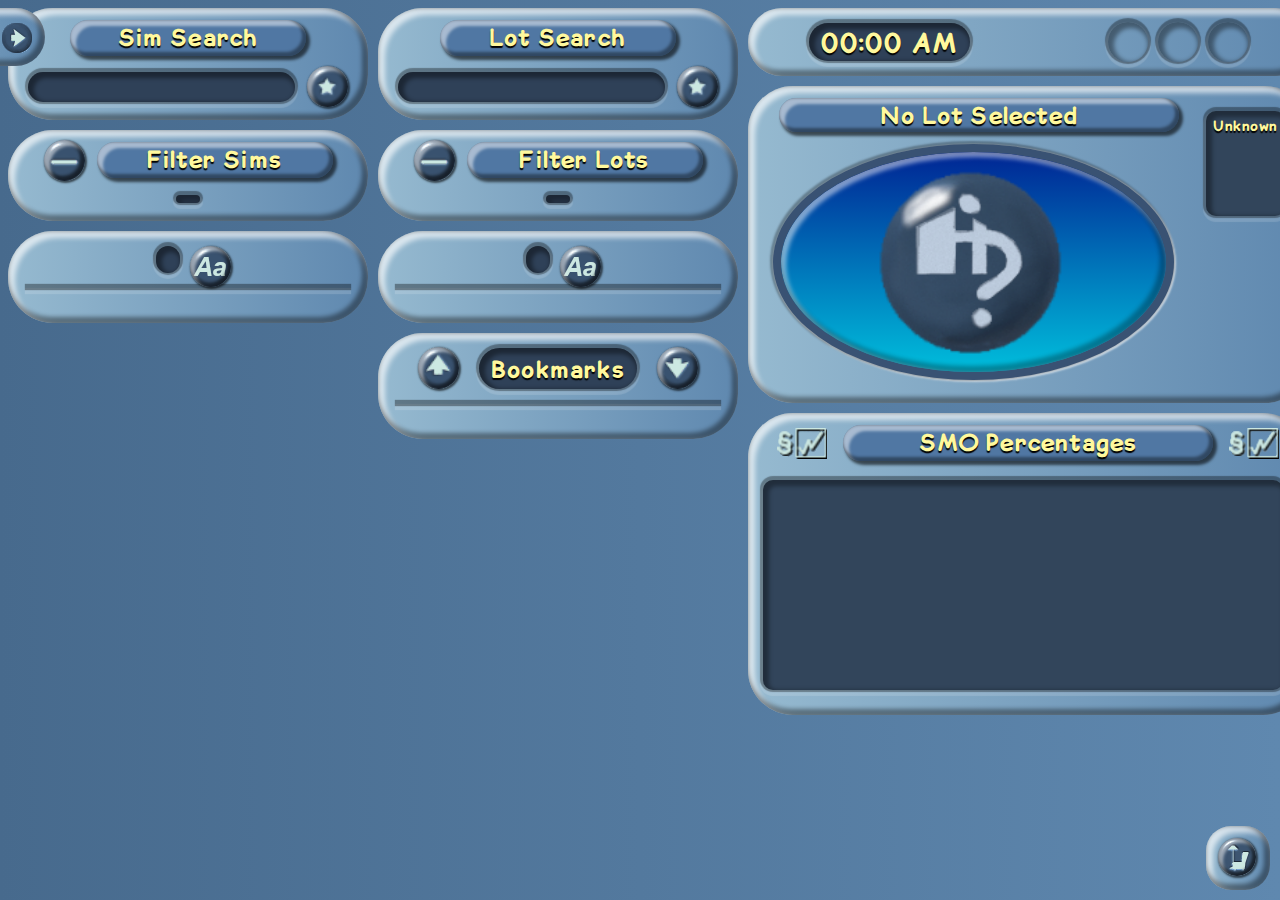
<file: index.html>
<!DOCTYPE html>
<html lang="en">
    <head>
        
        <!-- Google Tag Manager -->
        <script>(function(w,d,s,l,i){w[l]=w[l]||[];w[l].push({'gtm.start':
            new Date().getTime(),event:'gtm.js'});var f=d.getElementsByTagName(s)[0],
            j=d.createElement(s),dl=l!='dataLayer'?'&l='+l:'';j.async=true;j.src=
            'https://www.googletagmanager.com/gtm.js?id='+i+dl;f.parentNode.insertBefore(j,f);
            })(window,document,'script','dataLayer','GTM-NWTTRK3Q');
        </script>
        <!-- End Google Tag Manager -->

        <meta charset="UTF-8">
        <meta http-equiv="X-UA-Compatible" content="IE=edge">
        <meta name="viewport" content="width=device-width, initial-scale=1.0">

        <title>DramaSO SimStalker</title>
        <link rel="icon" type="image/x-icon" href="./images/favicon.ico?v0.2.4f">

        <meta name="description" content="Sim Dashboard For DramaSO">
        <meta name="keywords" content="sim finder, freeso, the sims online">
        <meta name="author" content="sam_chug">
        <meta name="theme-color" content="#5077a3">
        <meta name="viewport" content="width=device-width, initial-scale=1.0, user-scalable=no">

        <meta property="og:title" content="DramaSO SimStalker" />
        <meta property="og:type" content="website" />
        <meta property="og:url" content="https://sam-chug.github.io/dramaso-simfinder/" />
        <meta property="og:image" content="https://sam-chug.github.io/dramaso-simfinder/images/meta-thumbnail.png?v0.2.4f" />
        <meta property="og:description" content="Sim Dashboard For DramaSO" />

        <meta property="twitter:card" content="summary_large_image" />
        <meta property="twitter:url" content="https://sam-chug.github.io/dramaso-simfinder/" />
        <meta property="twitter:title" content="DramaSO SimStalker" />
        <meta property="twitter:description" content="Sim Dashboard For DramaSO" />
        <meta property="twitter:image" content="https://sam-chug.github.io/dramaso-simfinder/images/meta-thumbnail.png?v0.2.4f" />

        <link href="styles/style.css?v0.2.4f" rel="stylesheet"/>
        <script defer src="./js/definitions.js?v0.2.4f"></script>
        <script defer src="./js/finder-class.js?v0.2.4f"></script>
        <script defer src="./js/function.js?v0.2.4f"></script>
        <script defer src="./js/main.js?v0.2.4f"></script>

    </head>
    <body class="scrollbar" onresize="domUtils.sizeLists()">
        
        <!-- Google Tag Manager (noscript) -->
        <noscript><iframe src="https://www.googletagmanager.com/ns.html?id=GTM-NWTTRK3Q"
            height="0" width="0" style="display:none;visibility:hidden"></iframe>
        </noscript>
        <!-- End Google Tag Manager (noscript) -->

        <!-- Google tag (gtag.js) -->
        <script async src="https://www.googletagmanager.com/gtag/js?id=G-RSRJR1S2BR"></script>
        <script>
            window.dataLayer = window.dataLayer || [];
            function gtag(){dataLayer.push(arguments);}
            gtag('js', new Date());
            
            gtag('config', 'G-RSRJR1S2BR');
        </script>

        <!-- page container -->
        <div class="container">

            <div id="sidebar-holder" class="sidebar-holder">

                <!-- sidebar -->
                <div id="sidebar" class="sidebar block-background" >

                    <!-- expand -->
                    <div class="expand-sidebar">
                        <button title="Expand Sidebar" id="sidebar-button" class="expand-sidebar-button" onclick="sidebarUtils.expandSidebar()">
                            <div class="expand-sidebar-image"></div>
                        </button>
                    </div>

                    <!-- version/info -->
                    <div style="display: flex; flex-direction: column; align-items: center; justify-content: center;">
                        <p class="sidebar-outset-title sidebar-hide" style="margin-top: -5px;">Info</p>
                        <p id="sidebar-site-info" class="version-text-holder sidebar-hide" style="font-size: 1em; margin-top: 0px; text-align: left; white-space: pre-wrap;"></p>
                    </div>

                </div>
            </div>

            <!-- sim column -->
            <div class="column-1">

                <!-- sim search -->
                <div id="sim-search-panel" class="div-search block-background">

                    <!-- search inputs -->
                    <p class="outset-title search-title">Sim Search</p>
                    <div class="search-flex">

                        <div class="input-center">

                            <input type="text" id="sim-search-input" class="search-bar"
                            onkeydown="if (event.keyCode == 13) document.getElementById('sim-search-button').click()">

                        </div>

                        <div class="button-center">

                            <button id="sim-search-button" class="search-button" onclick="searchUtils.searchSim()"></button>

                        </div>
                    </div>
                </div>

                <!-- sim filter -->
                <div id="sim-filter-panel" class="div-sim-filter block-background">

                    <!-- sim filter buttons - buttons generated -->
                    <div class="filter-title">

                        <button id="sim-filter-min-button" class="filter-min" onclick="filterUtils.minWindow('sim')">
                            
                            <div id="sim-filter-min-image" class="min-max-button window-minable"></div>

                        </button>
                        <p class="outset-title search-title">Filter Sims</p>

                    </div>
                    <div id="sim-filter-array" class="sim-filter-flex inset-title"></div>
                </div>

                <!-- sim list -->
                <div id="sim-list-panel" class="div-sim-table block-background">
                    
                    <div class="list-title-container">

                        <div id="sims-online-count-label" class="inset-title" style="margin-right: 10px; margin-left: 30px;"></div>
                        <div class="button-center">

                            <button id="sort-sims-by-name" class="sort-button" onclick="simUtils.sortEntityList('sim')"></button>

                        </div>
                    </div>

                    <div id="sims-table" class="list-table scrollbar" style="max-height: 650px;"></div>
                    
                </div>
            </div>

            <!-- lot column -->
            <div class="column-2">

                <!-- lot search -->
                <div id="lot-search-panel" class="div-search block-background">

                    <!-- search inputs -->
                    <p class="outset-title search-title">Lot Search</p>
                    <div class="search-flex">

                        <div class="input-center">

                            <input type="text" id="lot-search-input" class="search-bar"
                            onkeydown="if (event.keyCode == 13) document.getElementById('lot-search-button').click()">

                        </div>

                        <div class="button-center">

                            <button id="lot-search-button" class="search-button" onclick="searchUtils.searchLot()"></button>

                        </div>
                    </div>
                </div>

                <!-- lot filter -->
                <div id="lot-filter-panel" class="div-lot-filter block-background">

                    <!-- lot filter buttons - buttons generated -->
                    <div class="filter-title">

                        <button id="lot-filter-min-button" class="filter-min" onclick="filterUtils.minWindow('lot')">

                            <div id="lot-filter-min-image" class="min-max-button window-minable"></div>

                        </button>
                        <p class="outset-title search-title">Filter Lots</p>
                        
                    </div>
                    <div id="lot-filter-array" class="lot-filter-flex inset-title"></div>
                </div>

                <!-- lot list -->
                <div class="div-lot-table block-background">
                    
                    <!-- list title and name sort -->
                    <div class="list-title-container">

                        <div id="lots-online-count-label" class="inset-title" style="margin-right: 10px; margin-left: 30px"></div>
                        <div class="button-center">

                            <button id="sort-lots-by-name" class="sort-button" onclick="simUtils.sortEntityList('lot')"></button>

                        </div>
                    </div>
                    
                    <div id="lots-table" class="list-table scrollbar" style="max-height: 281px;"></div>

                </div>

                <!-- bookmark list -->
                <div class="div-sim-table block-background">

                    <div class="bookmark-header-container">

                        <button id="sidebar-button" class="bookmark-button">
                            <div id="export-button" class="export-arrow" onclick="storageUtils.exportLocalStorage(STORAGE_BOOKMARK_KEY)"></div>
                        </button>

                        <div class="inset-title">Bookmarks</div>

                        <button id="sidebar-button" class="bookmark-button">
                            <div id="import-button" class="import-arrow" onclick="storageUtils.importLocalStorage(STORAGE_BOOKMARK_KEY)"></div>
                        </button>

                    </div>

                    <div><table id="bookmark-table" class="list-table scrollbar" style="max-height: 301px;"></table></div>

                </div>
            </div>

            <!-- everything else -->
            <div class=column-3>

                <!-- clock/jobs -->
                <div class="clock-bar-container block-background">

                    <!-- clock -->
                    <p id="sim-clock" class="clock-text sim-clock">00:00 AM</p>

                    <!-- jobs active -->
                    <div class="job-holder">
                        <div id="job-robot" class="job-active"></div>
                        <div id="job-diner" class="job-active"></div>
                        <div id="job-club" class="job-active"></div>
                    </div>

                </div>

                <!-- sim view -->
                <div id="sim-viewer" class="div-sim-view block-background" style="display: none">
                    
                    <!-- sim's name -->
                    <div class="div-sim-title">

                        <div class="button-sim-help-holder">
                            
                            <button class="button-sim-help" onclick="window.open('https://github.com/Sam-Chug/dramaso-simfinder/wiki/Custom-Sim-Panel-Styles')">
                                <div id="button-sim-help" class="buttom-sim-help-image"></div>
                            </button>

                        </div>
                        <div id="sim-title" class="outset-title sim-title" title="Click to copy" onclick="domUtils.copyTextToClipboard(this)">No Sim Selected</div>

                    </div>
                    
                    <!-- sim image and desc -->
                    <div class="div-sim-thumbnail-desc">

                        <!-- sim head and bg -->
                        <div class="div-sim-thumbnail">

                            <div id="sim-thumbnail-bg" class= "sim-thumbnail-bg"></div>
                            <img id="sim-thumbnail-image" src="./images/sim-faces/simface-f.png?v0.2.4f" alt="No sim image found">

                            <!-- TODO: apply custom style to bookmark label -->
                            <input type="checkbox" id="bookmark-checkbox" class="bookmark-checkbox" name="bookmark" onclick="storageUtils.handleBookmarkCheck()">
                            <label id="bookmark-label" for="bookmark" class="bookmark-label"
                            onclick="document.getElementById('bookmark-checkbox').click()">
                            Bookmark This Sim</label>

                        </div>

                        <!-- sim's info and bio -->
                        <div>

                            <div id="sim-desc" class="thumbnail-desc-holder">Unknown</div>
                            <div id="sim-bio" class="thumbnail-bio-holder scrollbar">Unknown</div>

                        </div>
                    </div>
                </div>

                <!-- selected lot info -->
                <div id="lot-viewer" class="div-thumbnail block-background">

                    <!-- thumbnail and title div -->
                    <div class="div-thumbnail-desc thumb-1">
    
                        <div id="thumbnail-title" class="outset-title thumb-1-1" title="Click to copy" onclick="domUtils.copyTextToClipboard(this)">No Lot Selected</div>
                        <div class="thumbnail-image thumb-1-2">
    
                            <!-- lot picture -->
                            <div id="lot-thumbnail-bg" class="thumbnail-holder"></div>
                            <img id="lot-thumbnail-image" src="./images/unknown.png?v0.2.4f" alt="No lot image found">
    
                        </div>
                    </div>
                    <div class="lot-thumbnail-text-container">

                        <!-- lot info -->
                        <div id="thumbnail-desc-content" class="thumbnail-desc-holder thumb-2 lot-thumbnail-info-text">Unknown</div>

                        <!-- lot bio -->
                        <div id="thumbnail-lot-bio" class="thumbnail-desc-holder thumb-2 thumbnail-bio-holder scrollbar lot-thumbnail-bio" style="display:none">a</div>

                    </div>
                </div>

                <!-- list sims in selected lot -->
                <div id="show-sims-in-lot" class="div-list-sims-block block-background" style="display: none">

                    <!-- title -->
                    <div id="lot-sims-in-lot-title" class="outset-title sims-in-lot-title">Sims In Lot</div>
                    <div class="div-sims-in-lot">

                        <!-- sim list -->
                        <div id="lot-sims-list" class="list-sims-in-lot thumbnail-desc-holder scrollbar"></div>
                        <div id="lot-roommates-list" class="list-sims-in-lot thumbnail-desc-holder scrollbar"></div>

                    </div>
                </div>

                <!-- market watch -->
                <!-- <div class="div-market-watch block-background">

                    <div class="div-market-watch-title">

                        <img src="./images/buttons/market-watch-graphic.png?v0.2.4f" alt="">
                        <p class="outset-title" style="min-width: fit-content">DramaSO Market Analysis</p>
                        <img src="./images/buttons/market-watch-graphic.png?v0.2.4f" alt="">

                    </div>

                    <div class="div-market-context">

                        <div id="market-breakdown" class="thumbnail-desc-holder market-watch-content"></div>
                        <div id="market-hotspots" class="thumbnail-desc-holder market-watch-content"></div>

                    </div>
                </div> -->
                    
                <div class="div-market-watch block-background">

                    <!-- title -->
                    <div class="div-market-watch-title">

                        <img src="./images/buttons/market-watch-graphic.png?v0.2.4f" alt="">
                        <p class="outset-title" style="min-width: fit-content">SMO Percentages</p>
                        <img src="./images/buttons/market-watch-graphic.png?v0.2.4f" alt="">

                    </div>

                    <div class="div-market-context">

                        <div id="smo-breakdown" class="smo-div thumbnail-desc-holder"></div>

                    </div>
                </div>
            </div>
        </div>

        <!-- light/dark mode -->
        <div class="colormode-toggle-container block-background">

            <div class="button-center">
                <button id="colormode-button" class="light-button" onclick="domUtils.swapColorMode()"></button>
            </div>
        </div>
    </body>
</html>
</file>
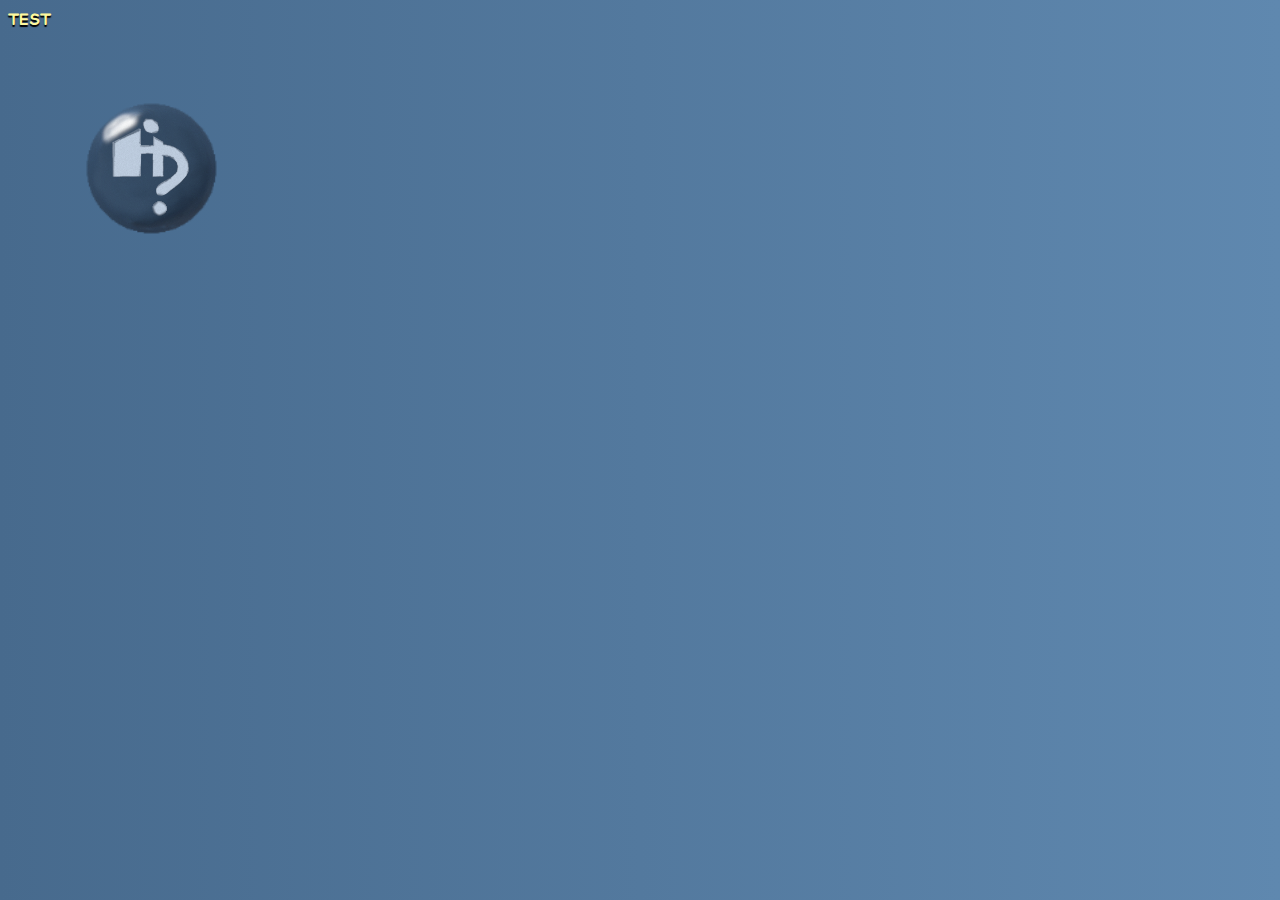
<file: lot-inspector.html>
<!DOCTYPE html>
<html lang="en">
<head>

    <meta charset="UTF-8">
    <meta name="viewport" content="width=device-width, initial-scale=1.0">
    <title>DramaSO SimStalker</title>
    <link rel="icon" type="image/x-icon" href="./images/favicon.ico?v0.2.4h">

    <meta name="description" content="Sim Dashboard For DramaSO">
    <meta name="keywords" content="sim finder, freeso, the sims online">
    <meta name="author" content="sam_chug">
    <meta name="theme-color" content="#5077a3">
    <meta name="viewport" content="width=device-width, initial-scale=1.0, user-scalable=no">

    <meta property="og:title" content="DramaSO SimStalker" />
    <meta property="og:type" content="website" />
    <meta property="og:url" content="https://sam-chug.github.io/dramaso-simfinder/" />
    <meta property="og:image" content="https://sam-chug.github.io/dramaso-simfinder/images/meta-thumbnail.png?v0.2.4h" />
    <meta property="og:description" content="Sim Dashboard For DramaSO" />

    <link href="styles/style.css?v0.2.4h" rel="stylesheet"/>
    <script defer src="./js/definitions.js?v0.2.4h"></script>
    <script defer src="./js/lot-viewer.js?v0.2.4h"></script>

</head>
    <body>
        <div class="lot-viewer-image-container">
            <div class="lot-viewer-flex">
                <div id="lot-viewer-title" class="lot-viewer-title">TEST</div>
                <img id="lot-viewer-image" class="lot-viewer-image" src="./images/unknown.png?v0.2.4h" alt="No lot image found">
            </div>
        </div>
    </body>
</html>
</file>
<file: styles/style.css>
/* #region Color Variables */
:root {
    --bg-fallback: #7ca1bf;

    --sim-font: #fff89d;
    --sim-offline-font: #969696;
    --list-index-selected-bg: #fac98c;

    --inset-bg: #32455b;
    --inset-bg-dark: #2f4158;
    --block-gradient-light: #96bad0;
    --block-gradient-dark: #5f88af;
    --outset-title-bg: #5077a3;

    --bg-dark-gradient-light: #5f88af;
    --bg-dark-gradient-dark: #476a8d;

    --bg-thumbnail-light: #00bedc;
    --bg-thumbnail-dark: #002594;
    --bg-thumbnail-border: #395273;
    --bg-thumbnail-fallback: #016abb;

    --bg-thumbnail-offline-light: #8a7c7b;
    --bg-thumbnail-offline-dark: #615756;
    --bg-thumbnail-offline-fallback: #736766;
}
/* #endregion */

/* #region Page Basics */
@font-face {
    font-family: "FreeSO Font";
    src: url(../fonts/FreeSOFont.otf);
}

body {
    font-family: 'FreeSO Font', cursive;
    background-color: var(--bg-fallback);
    background-image: linear-gradient(90deg, var(--bg-dark-gradient-dark), var(--bg-dark-gradient-light));
    background-attachment: fixed;
    text-shadow: 0px 2px 1px black;

    color: var(--sim-font);
    font-size: 100%;
}

.container {
    display: flex;
    align-items: flex-start;
    gap: 10px;
    position: absolute;
}

.container *{
    /* outline: 2px solid red; */
}

.column-1 {
    display: flex;
    flex-direction: column;
    min-width: 360px;
    max-width: 511px;
    flex: 0;
    gap: 10px;
}

.column-2 {
    display: flex;
    flex-direction: column;
    min-width: 360px;
    max-width: 511px;
    flex: 0;
    gap: 10px;
}

.column-3 {
    display: flex;
    flex-direction: column;
    gap: 10px;
}
/* #endregion */

/* #region Sim States */
.user-offline {
    color: var(--sim-offline-font);
}

.mouse-over-list-index, .column-header {
    color: white;
}
/* #endregion */

/* #region UI Building */
.block-background {
    border-radius: 45px;
    background-image: linear-gradient(90deg, var(--block-gradient-light), var(--block-gradient-dark));

    box-shadow: -3px -3px 4px 3px rgba(0, 0, 0, 0.4) inset,
                4px 4px 5px 3px rgba(255, 255, 255, 0.65) inset;
}

.inset-title {
    cursor: default;

    width: fit-content;
    margin: 15px auto 5px auto;
    padding: 4px 12px;

    font-size: 1.5em;
    text-align: center;
    letter-spacing: 0.05em;
    white-space: nowrap;

    border-radius: 25px;
    border-collapse: collapse;
    overflow: hidden;

    background-color: var(--inset-bg-dark);
    box-shadow: 3px 3px 4px 3px rgba(0, 0, 0, 0.4) inset,
                0px -1px 1px 3px rgba(0, 0, 0, 0.35),
                0px 3px 1px 3px rgba(255, 255, 255, 0.15);
}

.outset-title {
    z-index: 20;
    cursor: default;

    margin: 10px auto;
    padding: 4px 12px;

    font-size: 1.5em;
    text-align: center;
    letter-spacing: 0.05em;
    white-space: nowrap;

    border-radius: 25px;
    border-collapse: collapse;
    overflow: hidden;

    background-color: var(--outset-title-bg);
    box-shadow: -2px -2px 3px 2px rgba(0, 0, 0, 0.4) inset,
                5px 5px 3px 1px rgba(255, 255, 255, 0.5) inset,
                3px 3px 3px 1px rgba(0, 0, 0, 0.6);

    align-self: center;
    width: 350px;
    padding: 0 10px 3px 10px;
    margin: 12px 6px;
}
/* #endregion */

/* #region Lists */
#sim-list-node-static {
    width: 100%;

    padding: 0px;
    margin: 0px;

    display: flex;
    flex-direction: row;
    justify-content: space-between;
}

#sim-list-node {
    width: 100%;

    padding: 0px;
    margin: 0px;

    display: flex;
    flex-direction: row;
    justify-content: space-between;
}

#sim-list-node * {
    padding: 0px;
    margin: 3px 10px;
    max-width: 200px;
}

#sim-list-node:hover {
    color: white;
}

.sim-list-node-offline {
    color: var(--sim-offline-font);
}

.sim-list-node-selected {
    background-color: var(--list-index-selected-bg);
    color: black;
    text-shadow: none;
}

#sim-in-lot-list-node {
    width: 100%;

    padding: 0px;
    margin: 0px;

    display: flex;
    flex-direction: row;
    justify-content: space-between;
}

#sim-in-lot-list-node:hover {
    color: white;
}

.sim-in-lot-list-node-selected {
    background-color: var(--list-index-selected-bg);
    color: black;
    text-shadow: none;
}

.sim-list-title {
    color: white;
}

.div-sim-table {
    display: flex;
    flex-direction: column;
    align-content: center;
}

.div-lot-table {
    display: flex;
    flex-direction: column;
    align-content: center;
}

.list-table {
    cursor: default;
    display: block;
    margin: 10px 20px 35px 20px;

    background-color: var(--inset-bg);
    color: var(--sim-font);
    font-size: 0.9em;
    white-space: nowrap;
    
    border-radius: 10px;
    border-collapse: collapse;
    overflow: hidden;
    overflow-y: scroll;

    box-shadow: 3px 3px 4px 3px rgba(0, 0, 0, 0.35) inset, 
                0px -1px 1px 3px rgba(0, 0, 0, 0.35),
                0px 3px 1px 3px rgba(255, 255, 255, 0.15);
}
/* #endregion */

/* #region Tooltip */
.tooltip {
    opacity: 0;

    width: fit-content;
    height: fit-content;

    padding: 0px 5px;
    border: 2px solid black;
    background: white;

    color: black;
    font-size: 1.2em;
    font-family: 'FreeSO Font', cursive;

    transform: translate(-50%, -60px);
    position: absolute;
    white-space: nowrap;
    z-index: 50;
    
    animation-name: fadeIn;
    -webkit-animation-name: fadeIn;
    animation-duration: 0.3s;
    -webkit-animation-duration: 0.3s;
    animation-fill-mode: both;
    -webkit-animation-fill-mode: both;
}

.low-tooltip {
    transform: translate(-50%, -30px);
}

.mid-tooltip {
    transform: translate(-50%, -50px);
}

.under-tooltip {
    transform: translate(-50%, 50px);
}
/* #endregion */

/* #region Clock Bar */
.clock-bar-container {
    display: flex;
    flex-direction: row;
    justify-content: space-around;
    align-items: center;

    padding: 0px 0px;

    height: auto;
    width: auto;
}

.sim-clock {
    cursor: default;
    
    width: 145px;
    margin: 15px 5px 15px 0px;
    padding: 0px 8px 0px 8px;

    font-size: 1.75em;
    text-align: center;
    letter-spacing: 0.05em;
    white-space: nowrap;

    border-radius: 25px;
    
    background-color: var(--inset-bg-dark);
    box-shadow: 3px 3px 4px 3px rgba(0, 0, 0, 0.4) inset,
                0px -1px 1px 3px rgba(0, 0, 0, 0.35),
                0px 3px 1px 3px rgba(255, 255, 255, 0.15);
}

.job-holder {
    display: flex;
    flex-direction: row;
    align-content: center;
    justify-content: center;
}

.job-active {
    text-shadow: none;
    width: 40px;
    height: 40px;
    margin: 5px 0px 5px 10px;
    border-radius: 50%;

    box-shadow: 3px 3px 4px 3px rgba(0, 0, 0, 0.4) inset,
                0px -1px 1px 3px rgba(0, 0, 0, 0.35),
                0px 3px 1px 3px rgba(255, 255, 255, 0.15);
}
/* #endregion */

/* #region Min/Maximize Filters */
.min-max-button {
    border-radius: 50%;
    box-shadow: -3px -3px 3px 2px rgba(0, 0, 0, 0.4) inset,
                5px 5px 3px 1px rgba(255, 255, 255, 0.5) inset,
                1px 1px 2px 1px rgba(0, 0, 0, 0.6);
    width: 41px;
    height: 41px;
}

.window-minable {
    background: url(../images/buttons/min-window-button.png?v0.2.4f) 0 0;
}

.window-minable:hover {
    background: url(../images/buttons/min-window-button.png?v0.2.4f) 82px 0;
}

.window-minable:active {
    background: url(../images/buttons/min-window-button.png?v0.2.4f) 41px 0;
}

.window-maxable {
    background: url(../images/buttons/min-window-button.png?v0.2.4f) 0 41px;
}

.window-maxable:hover {
    background: url(../images/buttons/min-window-button.png?v0.2.4f) 82px 41px;
}

.window-maxable:active {
    background: url(../images/buttons/min-window-button.png?v0.2.4f) 41px 41px;
}
/* #endregion */

/* #region Confetti */
.confetti-container {
    position: absolute;
    z-index: 1000;

    animation: confetti-move 1s steps(48);
}

.confetti-image {
    position: relative;
    z-index: 1000;

    min-width: 16px;
    min-height: 16px;

    animation: confetti-spin 1s infinite steps(24);
}

@keyframes confetti-move {
    0% {
        transform: translate(0);
        opacity: 100%;
    }
    50% {
        transform: translate(250px);
        opacity: 0%;
    }
    100% {
        transform: translate(300px);
        opacity: 0%;
    }
}

@keyframes confetti-spin {
    0% {
        rotate: 0deg;
    }
    50% {
        rotate: 180deg;
    }
    100% {
        rotate: 360deg;
    }
}
/* #endregion */

/* #region Custom Styles */
.rainbow-text {
    background-image: linear-gradient(to right, red, orange, yellow, green, blue, indigo, violet, red);
    -webkit-background-clip: text;
    -webkit-text-fill-color: transparent;
    text-shadow: none;
    font-style: italic;
    animation: move 3s infinite steps(55);
}

.staff-image {
    z-index: 3;
    border-radius: 100%;
    box-shadow: -1px -1px 5px 5px rgb(255, 43, 43, 0.75),
                1px 1px 5px 5px rgba(255, 43, 43, 0.75) inset;
}

.reagan-image {
    z-index: 3;
    animation: 3s pulse infinite;
    animation-timing-function: ease-in-out;
    border-radius: 100%;
    box-shadow: 0px 0px 5px 5px rgba(255, 233, 163, 0.5),
                0px 0px 5px 5px rgba(255, 233, 163, 0.5) inset;
}

.label-gold {
    color: rgba(0, 0, 0, 0.55);
    text-shadow: -1px -1px rgba(0, 0, 0, 0.35);
    background: url(../images/panel/gold-texture.png?v0.2.4f), #d4af37;
    font-style: italic;
    box-shadow: -2px -3px 2px 2px rgba(0, 0, 0, 0.5) inset,
                2px 3px 2px 2px rgba(255, 255, 255, 0.8) inset,
                3px 3px 2px 1px rgba(0, 0, 0, 0.6);
}

.block-gold {
    background-image: url(../images/panel/gold-texture.png?v0.2.4f), linear-gradient(90deg, #d4af37, #aa8714);
    box-shadow: -3px -3px 4px 3px rgba(0, 0, 0, 0.35) inset,
                6px 6px 6px 4px rgba(255, 255, 255, 0.8) inset;
}

.inset-gold {
    color: rgba(0, 0, 0, 0.55) !important;
    text-shadow: -1px -1px rgba(0, 0, 0, 0.35) !important;
    background-color: #ac8f31 !important;
}

/* THEMED BLOCKS */
.block-candy-cane {
    background-color: #e5e5f7;
    background: repeating-linear-gradient(-45deg, #f74444, #f74444 50px, #f8f8ef 50px, #f8f8ef 100px);
}

.bookmark-candy-cane {
    color: #255920;
    text-shadow: 0px 0px 4px #ecc031;
}

/* BLOCK STYLE */
.block-pink {
    background-image: linear-gradient(90deg, pink, rgb(255, 132, 153));
}

.block-seagreen {
    background-image: linear-gradient(90deg, seagreen, rgb(23, 103, 57));
}

.block-dark {
    background-image: linear-gradient(90deg, rgb(75, 75, 75), rgb(49, 49, 49));
}

.block-red {
    background-image: linear-gradient(90deg, rgb(210, 67, 67), rgb(183, 56, 56));
}

.block-bone {
    background-image: linear-gradient(90deg, rgb(242, 237, 223), rgb(218, 211, 190));
}

.block-purple {
    background-image: linear-gradient(90deg, rgb(121, 121, 162), rgb(79, 79, 135));
}

.block-orange {
    background-image: linear-gradient(90deg, rgb(255, 196, 0), orange);
}

.block-yellow {
    background-image: linear-gradient(90deg, rgb(251, 239, 9), rgb(251, 223, 9));
}

.block-blue {
    background-image: linear-gradient(90deg, rgb(57, 77, 96), rgb(37, 55, 78));
}

.block-silver {
    background-image: linear-gradient(90deg, rgb(158, 158, 158), rgb(110, 110, 110));
}

.block-maroon {
    background-image: linear-gradient(90deg, rgb(103, 0, 0), rgb(77, 1, 1));
}

.block-darkgreen {
    background-image: linear-gradient(90deg, rgb(1, 74, 1), rgb(2, 67, 2));
}

/* BOOKMARK LABEL STYLE */
.bookmark-gold {
    color: rgba(0, 0, 0, 0.55);
    text-shadow: -1px -1px rgba(0, 0, 0, 0.35);
}

.bookmark-pink {
    color: rgb(255, 255, 255);
    text-shadow: 0px 2px 1px black;
}

.bookmark-bone {
    color:rgb(75, 75, 75);
    text-shadow: 0px 2px 1px white;
}

.bookmark-orange {
    color: white;
    text-shadow: none;
}

.bookmark-yellow {
    color: rgb(33, 21, 4);
    text-shadow: 0px 2px 1px rgb(162, 134, 24);
}

.bookmark-maroon {
    color: rgb(255, 255, 255);
    text-shadow: 0px 2px 1px black;
}

.bookmark-green {
    color: rgb(255, 255, 255);
    text-shadow: 0px 2px 1px black;
}

/* LABEL STYLE */
.label-pink {
    background-color: pink;
    color: rgb(255, 255, 255);
    text-shadow: 0px 2px 1px black;
}

.label-seagreen {
    background-color: seagreen;
}

.label-dark {
    background-color: rgb(75, 75, 75);
}

.label-red {
    background-color: rgb(210, 67, 67);
}

.label-bone {
    background-color: rgb(242, 237, 223);
    color:rgb(75, 75, 75);
    text-shadow: 0px 2px 1px white;
}

.label-purple {
    background-color: rgb(121, 121, 162);
}

.label-orange {
    background-color: orange;
    color: white;
}

.label-yellow {
    background-color: rgb(251, 239, 9);
    color: rgb(33, 21, 4);
    text-shadow: 0px 2px 1px rgb(162, 134, 24);
}

.label-blue {
    background-color: rgb(57, 77, 96);
}

.label-silver {
    background-color: rgb(158, 158, 158);
}

.label-maroon {
    background-color: rgb(103, 0, 0);
    color: rgb(255, 255, 255);
    text-shadow: 0px 2px 1px black;
}

.label-darkgreen {
    background-color: rgb(1, 74, 1);
    color: rgb(255, 255, 255);
    text-shadow: 0px 2px 1px black;
}

/* INSET STYLE */
.inset-pink {
    background-color: rgb(184, 113, 125) !important;
    color: rgb(242, 237, 223) !important;
    text-shadow: 0px 2px 1px black !important;
}

.inset-seagreen {
    background-color: rgb(32, 85, 55) !important;
}

.inset-dark {
    background-color: rgb(48, 48, 48) !important;
}

.inset-red {
    background-color: rgb(135, 45, 45) !important;
}

.inset-bone {
    background-color: rgb(190, 184, 171) !important;
    color: rgb(75, 75, 75) !important;
    text-shadow: 0px 2px 1px white !important;
}

.inset-purple {
    background-color: rgb(94, 94, 120) !important;
}

.inset-orange {
    background-color: rgb(198, 131, 7) !important;
    color: white !important;
}

.inset-yellow {
    background-color: rgb(225, 199, 5) !important;
    color: rgb(33, 21, 4) !important;
    text-shadow: 0px 2px 1px rgb(162, 134, 24) !important;
}

.inset-blue {
    background-color: rgb(29, 41, 53) !important;
}

.inset-silver {
    background-color: rgb(96, 96, 96) !important;
}

.inset-maroon {
    background-color: rgb(56, 2, 2) !important;
    color: rgb(242, 237, 223) !important;
    text-shadow: 0px 2px 1px black !important;
}

.inset-darkgreen {
    background-color: rgb(2, 49, 2) !important;
    color: rgb(242, 237, 223) !important;
    text-shadow: 0px 2px 1px black !important;
}

@keyframes move {
    to {
        background-position: 170px;
    }
}

@keyframes pulse {
    0% { transform: scale(0.95); }
    50% { transform: scale(1); }
    100% { transform: scale(0.95); }
}
/* #endregion */

/* #region Lot Filters */
.div-lot-filter {
    display: flex;
    flex-direction: column;
    justify-content: center;
    overflow: none;
}

.lot-filter-flex {
    display: flex;
    justify-content: flex-start;
    flex-wrap: wrap;
    align-self: center;
    gap: 5px;
    margin: 5px 18px 18px 18px;
}

.div-lot-filter {
    display: flex;
    flex-direction: column;
    justify-content: center;
}

.div-sim-filter {
    display: flex;
    flex-direction: column;
    justify-content: center;
}

.sim-filter-flex {
    display: flex;
    justify-content: flex-start;
    align-self: center;
    flex-wrap: wrap;
    gap: 5px;
    margin: 5px 18px 18px 18px;
}

.filter-button{
    width: 71px;
    height: 71px;
    margin: 0px;
    border: none;
}

.filter-title {
    display: flex;
    flex-direction: row;
    align-items: center;
    justify-content: center;
    margin-bottom: 0px;
}

.filter-min {
    background: transparent;
    border: none;
    border-radius: 50%;
    align-self: center;
}
/* #endregion */

/* #region Lot Thumbnail */
.div-thumbnail {
    width: fit-content;
    height: fit-content;

    display: flex;
    flex-direction: row;
}

.thumb-1 {
    display: flex;
    flex-direction: column;
    justify-content: flex-start;
    
    padding-left: 25px;
}

.thumb-1-1 {
    align-self: center;
    min-width: 350px;
    width: fit-content;
    padding: 0px 0px 9px 0px;
    margin: 12px 12px 12px 6px;
    max-height: 36px;
    width: 400px;
}

.thumb-1-2 {
    align-self: center;
    margin: 0 0 15px 0;
}


.thumbnail-desc-holder p {
    margin: 0px;
}

.thumbnail-desc-holder {
    cursor: default;
    font-size: 14.4px;

    margin: 25px;
    margin-left: 15px;
    padding: 5px 7px;

    white-space: pre-line;
    letter-spacing: 0.5px;
    white-space: pre;

    background-color: var(--inset-bg);
    color: var(--sim-font);

    border-radius: 10px;
    border-collapse: collapse;
    overflow: hidden;

    box-shadow: 3px 3px 4px 3px rgba(0, 0, 0, 0.35) inset, 
                0px -1px 1px 3px rgba(0, 0, 0, 0.35),
                0px 3px 1px 3px rgba(255, 255, 255, 0.15);
}

.thumbnail-holder {
    box-shadow: -3px -3px 4px 3px rgba(0, 0, 0, 0.3) inset,
                3px 3px 4px 2px rgba(255, 255, 255, 0.5) inset,
                -1px -1px 2px 2px rgba(0, 0, 0, 0.3),
                1px 1px 2px 1px rgba(255, 255, 255, 0.7);

    background-color: var(--bg-thumbnail-fallback);
    background-image: linear-gradient(0, var(--bg-thumbnail-light), var(--bg-thumbnail-dark));

    border: 8px solid var(--bg-thumbnail-border);
    border-radius: 50%;
    
    height: 220px;
    width: 385px;
}

.thumbnail-offline {
    background-color: var(--bg-thumbnail-offline-fallback);
    background-image: linear-gradient(0, var(--bg-thumbnail-offline-light), var(--bg-thumbnail-offline-dark));
}

.thumbnail-image {
    width: 100%;
    height: 100%;
    position: relative;
}

.thumbnail-image img {
    position: absolute;
    top: -75px;
    left: -2px;

    width: 400px;
}

.lot-thumbnail-info-text {
    height: 95px;
}

.lot-thumbnail-bio {
    height: 175px !important;
    width: 265px !important;
}
/* #endregion */

/* #region Sim Thumbnail */
.div-sim-view {
    width: fit-content;
    height: fit-content;

    display: flex;
    flex-direction: column;
    justify-content: center;
}

.div-sim-title {
    display: flex;
    flex-direction: row;
    align-content: center;
}

.div-sim-thumbnail-desc {
    display: flex;
    flex-direction: row;

    margin-top: -25px;
    padding-left: 25px;
}

.div-sim-thumbnail {
    position: relative;
    padding: 25px 0;
}

.sim-thumbnail-bg {
    box-shadow: -3px -3px 4px 3px rgba(0, 0, 0, 0.3) inset,
                3px 3px 4px 2px rgba(255, 255, 255, 0.5) inset,
                -1px -1px 2px 2px rgba(0, 0, 0, 0.3),
                1px 1px 2px 1px rgba(255, 255, 255, 0.7);

    background-color: var(--bg-thumbnail-fallback);
    background-image: linear-gradient(0, var(--bg-thumbnail-light), var(--bg-thumbnail-dark));

    border: 8px solid var(--bg-thumbnail-border);
    border-radius: 50%;
    
    height: 251px;
    width: 175px;

    padding: 25px;
}

.thumbnail-offline {
    background-color: var(--bg-thumbnail-offline-fallback);
    background-image: linear-gradient(0, var(--bg-thumbnail-offline-light), var(--bg-thumbnail-offline-dark));
}

.div-sim-thumbnail img {
    position: absolute;
    top: 48px;
    left: 25px;
    width: 190px;
    z-index: 4;
}

.thumbnail-bio-holder {
    margin: 25px;
    margin-left: 15px;
    padding: 5px 12px 5px 7px;

    white-space: pre-wrap;
    font-weight: normal;

    font-weight: 50;
    
    height: 180px;
    width: 281px;

    background-color: var(--inset-bg);
    color: var(--sim-font);
    font-size: 14.4px;

    border-radius: 10px;
    border-collapse: collapse;
    overflow-y: scroll;
    overflow-x: hidden;

    box-shadow: 3px 3px 4px 3px rgba(0, 0, 0, 0.35) inset, 
                0px -1px 1px 3px rgba(0, 0, 0, 0.35),
                0px 3px 1px 3px rgba(255, 255, 255, 0.15);
}

.scrollbar::-webkit-scrollbar {
    width: 12px;
}

.scrollbar::-webkit-scrollbar-track {
    box-shadow: -2px -2px 2px 1px rgba(0, 0, 0, 0.3) inset,
                1px 1px 3px 1px rgba(255, 255, 255, 0.2) inset;
    background: rgba(0, 0, 0, 0.2);
    border-radius: 10px;
}

.scrollbar::-webkit-scrollbar-thumb {
    box-shadow: -2px -2px 2px 1px rgba(0, 0, 0, 0.4) inset,
                2px 2px 2px 1px rgba(255, 255, 255, 0.3) inset;

    background: var(--bg-thumbnail-fallback);
    border-radius: 5px;
}

::-webkit-scrollbar-corner {
    background: transparent
}

.bookmark-checkbox {
    width: 25px;
    height: 25px;

}

.bookmark-label {
    font-size: 1.4em;
    vertical-align: super;
}

.sim-title {
    align-self: center;
    flex: 1;
    margin-right: 25px;
}

.button-sim-help-holder {
    margin: 13px 3px 0px 13px;
    display: block;
}

.button-sim-help {
    position: relative;
    z-index: 20;
    background-color: transparent;
    border: none;
    border-radius: 50%;
    width: 40px;
    height: 40px;
}

.buttom-sim-help-image {
    transform: translate(-5px, -1px);
    border-radius: 50%;
    box-shadow: -2px -2px 3px 2px rgba(0, 0, 0, 0.4) inset,
                4px 4px 3px 1px rgba(255, 255, 255, 0.5) inset,
                1px 1px 2px 1px rgba(0, 0, 0, 0.6);

    width: 40px;
    height: 40px;
    background: url(../images/buttons/question-button.png?v0.2.4f) 0px 0px;
}

.buttom-sim-help-image:hover {
    background: url(../images/buttons/question-button.png?v0.2.4f) 80px 0px;
}

.buttom-sim-help-image:active {
    background: url(../images/buttons/question-button.png?v0.2.4f) 40px 0px;
}
/* #endregion */

/* #region SMO Percentages */
.smo-div * {
    /* outline: 2px solid green; */
}

.smo-div {
    flex-grow: 1;
    min-height: 200px;

    display: flex;
}

.smo-column {
    display: flex;
    flex-direction: column;
    flex-basis: 100%;
    margin: 2px;
}

.smo-text {
    text-align: center;
}

.smo-bar {
    display: flex;
    flex-direction: column;
    flex-basis: 100%;

    justify-content: space-between;
}

.smo-bar-graphic {
    /* outline: 1px solid red; */
    margin: 2px;
    height: 100%;
}
/* #endregion */

/* #region Market Watch */
.div-market-watch {
    display: flex;
    flex-direction: column;
    align-content: center;
    gap: 0em;

    max-width: 560px;

    width: auto;
}

.div-market-watch-title {
    align-self: center;
    display: flex;
    flex-direction: row;
    align-content: center;
}

.div-market-watch-title img {
    position: relative;
    top: 15px;
    width: 50px;
    height: 31px;
    margin: 0px 10px;
}

.div-market-context {
    display: flex;
    flex-direction: row;
    justify-content: center;
    margin-top: -18px;
}

.market-watch-content {
    cursor: default;
    font-size: 14.4px;
    margin: 25px;
    flex: 1;
    min-width: fit-content;
}
/* #endregion */

/* #region Sims In Lot */
.div-list-sims-block {
    cursor: default;
    display: flex;
    flex-direction: column;
    justify-content: center;

    width: auto;
}

.sims-in-lot-title {
    align-self: center;
    width: fit-content;
}

.div-sims-in-lot {
    display: flex;
    flex-direction: row;
    justify-content: center;
    margin-top: -21px;
}

.list-sims-in-lot {
    width: 50%;
    margin: 25px;
    max-height: 216px;
    font-size: 14.4px;
    overflow-y: scroll;
}
/* #endregion */

/* #region Sidebar */
.sidebar-holder {
    z-index: 50;
    display: block;
    width: 200px;
    position: fixed;
    left: -155px;
}

.sidebar {
    display: flex;
    flex-direction: column;
    align-content: center;
    min-width: 200px;
    width: 200px;
    border-radius: 0 40px 40px 0;
}

.animate-sidebar {
    animation-name: sidebarExpand;
    -webkit-animation-name: sidebarExpand;
    animation-duration: 0.75s;
    -webkit-animation-duration: 0.75s;
    animation-fill-mode: both;
    -webkit-animation-fill-mode: both;
}

.animate-sidebar-button {
    animation-name: rotate180;
    -webkit-animation-name: rotate180;
    animation-duration: 0.5s;
    -webkit-animation-duration: 0.5s;
    animation-fill-mode: both;
    -webkit-animation-fill-mode: both;
}

.animate-sidebar-holder {
    animation-name: sidebarHolderSizeExpand;
    -webkit-animation-name: sidebarHolderSizeExpand;
    animation-duration: 0.5s;
    -webkit-animation-duration: 0.75s;
    animation-fill-mode: both;
    -webkit-animation-fill-mode: both;
}

/* this is probably stupid but i dont know any better */
.animate-sidebar-reverse {
    animation-name: sidebarRetract;
    -webkit-animation-name: sidebarRetract;
    animation-duration: 0.75s;
    -webkit-animation-duration: 0.75s;
    animation-fill-mode: both;
    -webkit-animation-fill-mode: both;
}

.animate-sidebar-button-reverse {
    animation-name: rotate180Reverse;
    -webkit-animation-name: rotate180Reverse;
    animation-duration: 0.5s;
    -webkit-animation-duration: 0.5s;
    animation-fill-mode: both;
    -webkit-animation-fill-mode: both;
}

.animate-sidebar-holder-reverse {
    animation-name: sidebarHolderSizeRetract;
    -webkit-animation-name: sidebarHolderSizeRetract;
    animation-duration: 0.5s;
    -webkit-animation-duration: 0.75s;
    animation-fill-mode: both;
    -webkit-animation-fill-mode: both;
}

.version-text-holder {
    display: none;
    cursor: default;
    
    width: 145px;
    margin: 15px 15px 15px 15px;
    padding: 4px 12px 4px 12px;

    font-size: 1.5em;
    text-align: center;
    letter-spacing: 0.05em;
    white-space: nowrap;

    border-radius: 25px;
    
    background-color: var(--inset-bg-dark);
    box-shadow: 3px 3px 4px 3px rgba(0, 0, 0, 0.4) inset,
                0px -1px 1px 3px rgba(0, 0, 0, 0.35),
                0px 3px 1px 3px rgba(255, 255, 255, 0.15);
}

.sidebar-outset-title {
    display: none;
    cursor: default;

    margin: 15px 15px;
    padding: 4px 12px;

    font-size: 1.5em;
    text-align: center;
    letter-spacing: 0.05em;
    white-space: nowrap;

    border-radius: 25px;
    border-collapse: collapse;
    overflow: hidden;

    background-color: var(--outset-title-bg);
    box-shadow: -2px -2px 3px 2px rgba(0, 0, 0, 0.4) inset,
                5px 5px 3px 1px rgba(255, 255, 255, 0.5) inset,
                3px 3px 3px 1px rgba(0, 0, 0, 0.6);

    align-self: center;
    width: 150px;
    padding: 0 10px 3px 10px;
    margin: 12px 6px;
}

.expand-sidebar {
    align-self: flex-end;
    margin: 15px 11px -5px 11px;
    translate: 0 2px;
    display: block;
}

.expand-sidebar-button {
    border: none;
    background: transparent;
    border-radius: 50%;
    width: 30px;
    height: 30px;
    margin-bottom: 18px;
    transform-origin: 14px 13px;
}

.expand-sidebar-image {
    transform: translate(-8px, -3px);
    background: url(../images/buttons/expand-arrow.png?v0.2.4f) 0px 0px;
    width: 30px;
    height: 30px;
}

.expand-sidebar-image:hover {
    background: url(../images/buttons/expand-arrow.png?v0.2.4f) 60px 0px;
}

.expand-sidebar-image:active {
    background: url(../images/buttons/expand-arrow.png?v0.2.4f) 30px 0px;
}

@keyframes rotate180 {
    0% {rotate: 0deg;}
    100% {rotate: 180deg;}
}

@keyframes rotate180Reverse {
    0% {rotate: 180deg;}
    100% {rotate: 0deg;}
}

@keyframes sidebarExpand {
    0% {}
    100% {translate: 145px 0;}
}

@keyframes sidebarRetract {
    0% {translate: 145px 0}
    100% {}
}

@keyframes sidebarHolderSizeExpand {
    0% {width: 200px;
        height: 63px;}
    50% {height: 169px;}
    100% {width: 345px;}
}

@keyframes sidebarHolderSizeRetract {
    0% {width: 345px;
        height: 169px;}
    50% {height: 63px;}
    100% {width: 200px;}
}
/* #endregion */

/* #region Search Bar */
.div-search {
    display: flex;
    flex-direction: column;
    justify-content: space-evenly;
}

.search-title {
    width: 60%;
}

.search-flex {
    display: flex;
    justify-content: flex-start;
    align-items: center;
    gap: 1em;
}

.search-bar {
    font-family: 'FreeSO Font', cursive;
    color: var(--sim-font);
    letter-spacing: 0.05em;
    font-size: 1.3em;
    text-align: center;
    width: 100%;
    border: none;

    border-radius: 25px;
    border-collapse: collapse;
    overflow: hidden;

    background-color: var(--inset-bg-dark);
    box-shadow: 3px 3px 4px 3px rgba(0, 0, 0, 0.4) inset,
                0px -1px 1px 3px rgba(0, 0, 0, 0.35),
                0px 3px 1px 3px rgba(255, 255, 255, 0.15);
}

.input-center {
    margin: 4px 0 18px 20px;
    flex-grow: 1;
}

.button-center {
    margin: -5px 20px 11px 0;

    display: flex;
    justify-content: center;
}

.search-button {
    border-radius: 50%;
    background: url(../images/buttons/search-button.png?v0.2.4f) no-repeat;
    height: 41px;
    width: 41px;
    border: none;
    box-shadow: -2px -2px 3px 2px rgba(0, 0, 0, 0.4) inset,
                4px 4px 3px 1px rgba(255, 255, 255, 0.5) inset,
                1px 1px 2px 1px rgba(0, 0, 0, 0.6);
}

.search-button:hover {
    background: url(../images/buttons/search-button-hover.png?v0.2.4f) no-repeat;
}

.search-button:active {
    background: url(../images/buttons/search-button-click.png?v0.2.4f) no-repeat;
}
/* #endregion */

/* #region Sort Entity Names */
.list-title-container {
    display: flex;
    flex-direction: row;
    justify-content: center;
}

.sort-button {
    position: relative;
    top: 20px;
    border-radius: 50%;
    background: url(../images/buttons/name-sort.png?v0.2.4f) no-repeat;
    height: 41px;
    width: 41px;
    border: none;
    box-shadow: -2px -2px 3px 2px rgba(0, 0, 0, 0.4) inset,
                4px 4px 3px 1px rgba(255, 255, 255, 0.5) inset,
                1px 1px 2px 1px rgba(0, 0, 0, 0.6);
}

.sort-button:hover {
    background: url(../images/buttons/name-sort-hover.png?v0.2.4f) no-repeat;
}

.sort-button:active {
    background: url(../images/buttons/name-sort-selected.png?v0.2.4f) no-repeat;
}
/* #endregion */

/* #region Import/Export */
.bookmark-header-container {
    display: flex;
    flex-direction: row;
    justify-content: space-evenly;
    align-items: center;
}

.bookmark-header-container * {
    margin-left: 10px;
    margin-right: 10px;
}

.bookmark-button {
    border: none;
    background: transparent;
}

.export-arrow {
    background: url(../images/buttons/export-arrow.png?v0.2.4f) 0px 0px;
    width: 41px;
    height: 42px;
    margin-top: 9px;
    margin-right: -20px;

    border-radius: 50%;
    box-shadow: -2px -2px 3px 2px rgba(0, 0, 0, 0.4) inset,
                4px 4px 3px 1px rgba(255, 255, 255, 0.5) inset,
                1px 1px 2px 1px rgba(0, 0, 0, 0.6);
}

.export-arrow:hover {
    background: url(../images/buttons/export-arrow.png?v0.2.4f) 0px 84px;
}

.export-arrow:active {
    background: url(../images/buttons/export-arrow.png?v0.2.4f) 0px 42px;
}

.import-arrow {
    background: url(../images/buttons/export-arrow.png?v0.2.4f) 41px 0px;
    width: 41px;
    height: 42px;
    margin-top: 9px;
    margin-left: -20px;

    border-radius: 50%;
    box-shadow: -2px -2px 3px 2px rgba(0, 0, 0, 0.4) inset,
                4px 4px 3px 1px rgba(255, 255, 255, 0.5) inset,
                1px 1px 2px 1px rgba(0, 0, 0, 0.6);
}

.import-arrow:hover {
    background: url(../images/buttons/export-arrow.png?v0.2.4f) 41px 84px;
}

.import-arrow:active {
    background: url(../images/buttons/export-arrow.png?v0.2.4f) 41px 42px;
}
/* #endregion */

/* #region Color Mode */
.colormode-toggle-container {
    position: fixed;
    bottom: 10px;
    right: 10px;
    height: 64px;
    width: 64px;
    border-radius: 25px;
    z-index: 100;
}

.light-button {
    border-radius: 50%;
    background: url(../images/buttons/lightmode-button.png) 0px 0px;
    height: 38px;
    width: 38px;
    border: none;
    box-shadow: -2px -2px 3px 2px rgba(0, 0, 0, 0.4) inset,
                4px 4px 3px 1px rgba(255, 255, 255, 0.5) inset,
                1px 1px 2px 1px rgba(0, 0, 0, 0.6);
    
    position: absolute;
    top: 12px;
    left: 12px;
}

.light-button:hover {
    background: url(../images/buttons/lightmode-button.png) -76px 0px;
}

.light-button:active {
    background: url(../images/buttons/lightmode-button.png) -38px 0px;
}
/* #endregion */

/* #region Animations */
@keyframes fadeIn {
    0% {opacity: 0;}
    100% {opacity: 1;}
}
/* #endregion */
</file>
